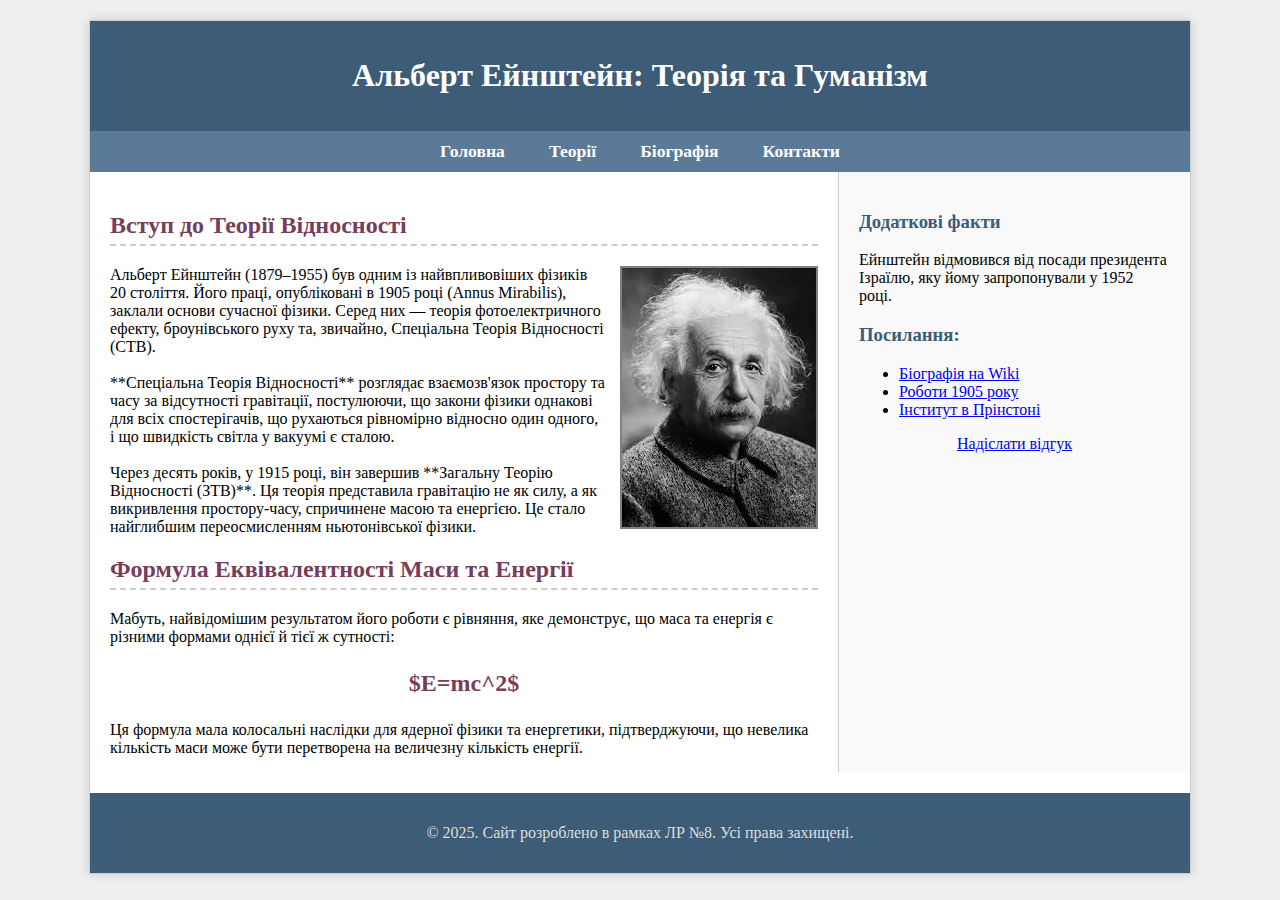
<file: file.html>
<!DOCTYPE html>
<html lang="uk">
<head>
    <meta charset="UTF-8">
    <meta name="viewport" content="width=device-width, initial-scale=1.0">
    <title>Альберт Ейнштейн: Фізик-теоретик (ЛР №8)</title>
    
    <link rel="stylesheet" href="lab08_screen_style.css" type="text/css"> 
</head>

<body>

    <div class="main-wrapper"> 
    
    <header>
        <h1>
            Альберт Ейнштейн: Теорія та Гуманізм
        </h1>
    </header>
    
    <nav>
        <a href="#">Головна</a> 
        <a href="#">Теорії</a>
        <a href="#">Біографія</a>
        <a href="#">Контакти</a>
    </nav>

    <article>
        
        <h2>
            Вступ до Теорії Відносності
        </h2>
        
        <p>
            <img src="einstein_portrait.jpg" alt="Портрет Альберта Ейнштейна" 
                 style="float: right; margin: 0 0 10px 15px; border: 2px solid gray; max-width: 250px; height: auto;">
            
            Альберт Ейнштейн (1879–1955) був одним із найвпливовіших фізиків 20 століття. Його праці, опубліковані в 1905 році (Annus Mirabilis), заклали основи сучасної фізики. Серед них — теорія фотоелектричного ефекту, броунівського руху та, звичайно, Спеціальна Теорія Відносності (СТВ).
            <br><br>
            **Спеціальна Теорія Відносності** розглядає взаємозв'язок простору та часу за відсутності гравітації, постулюючи, що закони фізики однакові для всіх спостерігачів, що рухаються рівномірно відносно один одного, і що швидкість світла у вакуумі є сталою.
            <br><br>
            Через десять років, у 1915 році, він завершив **Загальну Теорію Відносності (ЗТВ)**. Ця теорія представила гравітацію не як силу, а як викривлення простору-часу, спричинене масою та енергією. Це стало найглибшим переосмисленням ньютонівської фізики.
        </p>
        
        <section>
            <h2>Формула Еквівалентності Маси та Енергії</h2>
            <p>
                Мабуть, найвідомішим результатом його роботи є рівняння, яке демонструє, що маса та енергія є різними формами однієї й тієї ж сутності:
            </p>
            <p style="text-align: center; font-size: 1.5em; font-weight: bold; color: #783C5C;">
                $E=mc^2$
            </p>
            <p>
                Ця формула мала колосальні наслідки для ядерної фізики та енергетики, підтверджуючи, що невелика кількість маси може бути перетворена на величезну кількість енергії.
            </p>
        </section>
        
    </article>

    <aside>
        <h3>Додаткові факти</h3>
       
        
        <p>
            Ейнштейн відмовився від посади президента Ізраїлю, яку йому запропонували у 1952 році.
        </p>
        
        <h3>Посилання:</h3>
        <ul>
            <li><a href="#">Біографія на Wiki</a></li>
            <li><a href="#">Роботи 1905 року</a></li>
            <li><a href="#">Інститут в Прінстоні</a></li>
        </ul>

        <p style="text-align: center;">
            <a href="mailto:email@example.com">Надіслати відгук</a>
        </p>
    </aside>

    <footer>
        <p>
            &copy; 2025. Сайт розроблено в рамках ЛР №8. Усі права захищені.
        </p>
    </footer>

</div>
</body>
</html>
</file>
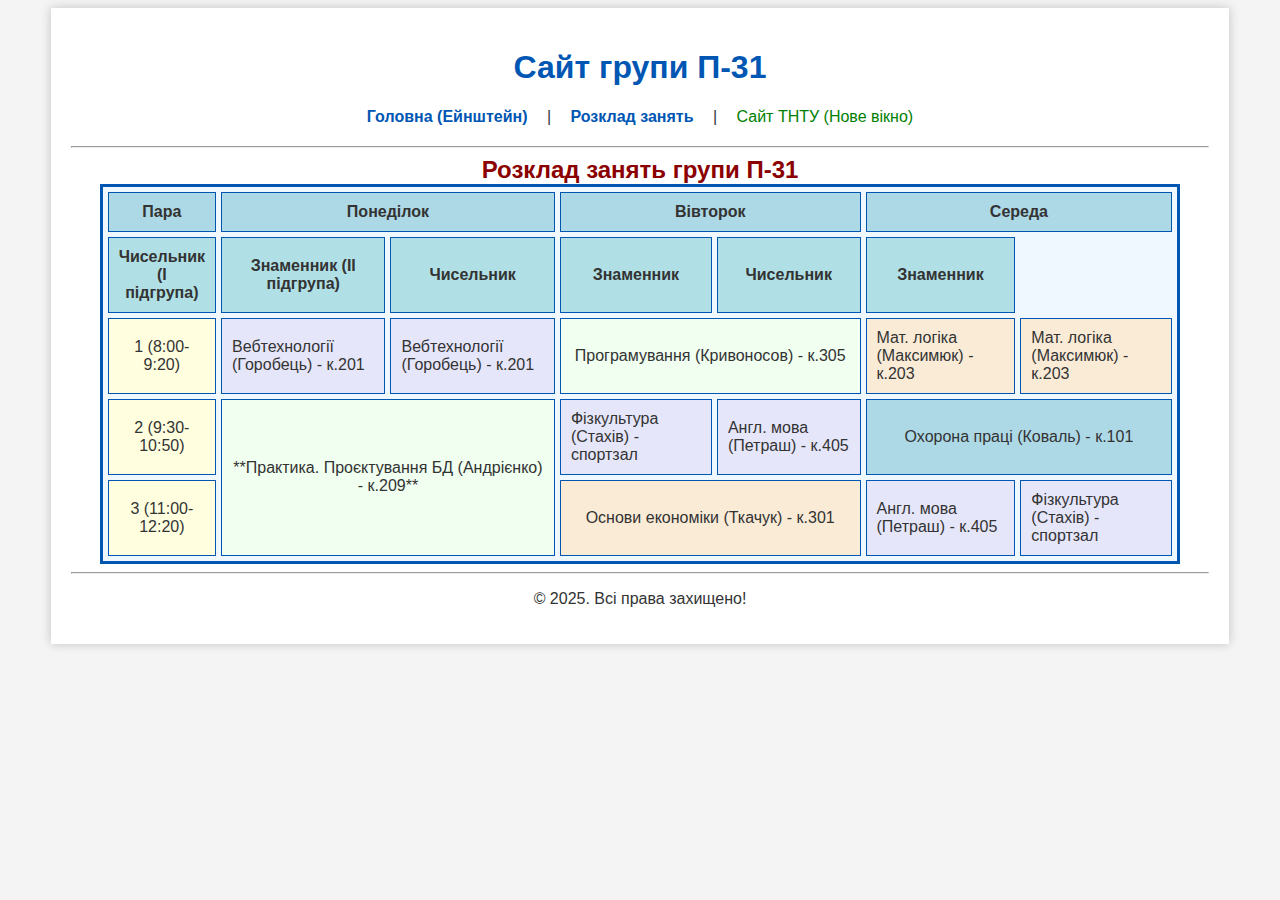
<file: tablucku.html>
<!DOCTYPE html>
<html lang="uk">
<head>
    <meta charset="UTF-8">
    <meta name="viewport" content="width=device-width, initial-scale=1.0">
    <title>Розклад занять</title>
    <style>
        body {
            font-family: Arial, sans-serif;
            color: #333333; 
            background-color: #f4f4f4;
        }
        .content {
            width: 90%;
            margin: 0 auto;
            background-color: white; 
            padding: 20px;
            box-shadow: 0 0 10px rgba(0, 0, 0, 0.2);
        }
    </style>
</head>

<body>
<div class="content">

    <header>
        <h1 align="center" style="color: #0056b3;">
            Сайт групи П-31
        </h1>
    </header>

    <nav style="text-align: center; margin: 20px 0;">
        <a href="einstein.html" style="margin: 0 15px; text-decoration: none; color: #0056b3; font-weight: bold;">Головна (Ейнштейн)</a> |
        <a href="rozklad.html" style="margin: 0 15px; text-decoration: none; color: #0056b3; font-weight: bold;">Розклад занять</a> |
        <a href="https://tntu.edu.ua/" target="_blank" style="margin: 0 15px; text-decoration: none; color: #008000;">Сайт ТНТУ (Нове вікно)</a>
    </nav>
    <hr>

    <section>
        <center>
            <table border="3" cellpadding="10" cellspacing="5" width="95%" bgcolor="#F0F8FF" bordercolor="#0056b3">
                
                <caption> 
                    <font size="5" color="#8B0000"><b>Розклад занять групи П-31</b></font>
                </caption>
                
                <thead>
                    <tr bgcolor="#ADD8E6">
                        <th rowspan="2" width="10%">Пара</th>
                        <th colspan="2">Понеділок</th>
                        <th colspan="2">Вівторок</th>
                        <th colspan="2">Середа</th>
                    </tr>
                </thead>
                
                <tr bgcolor="#B0E0E6">
                    <th>Чисельник (І підгрупа)</th>
                    <th>Знаменник (ІІ підгрупа)</th>
                    <th>Чисельник</th>
                    <th>Знаменник</th>
                    <th>Чисельник</th>
                    <th>Знаменник</th>
                </tr>
                
                <tr>
                    <td align="center" bgcolor="#FFFFE0">1 (8:00-9:20)</td>
                    <td bgcolor="#E6E6FA">Вебтехнології (Горобець) - к.201</td>
                    <td bgcolor="#E6E6FA">Вебтехнології (Горобець) - к.201</td>
                    <td colspan="2" align="center" bgcolor="#F0FFF0">Програмування (Кривоносов) - к.305</td> 
                    <td bgcolor="#FAEBD7">Мат. логіка (Максимюк) - к.203</td>
                    <td bgcolor="#FAEBD7">Мат. логіка (Максимюк) - к.203</td>
                </tr>
                
                <tr>
                    <td align="center" bgcolor="#FFFFE0">2 (9:30-10:50)</td>
                    <td colspan="2" rowspan="2" align="center" valign="middle" bgcolor="#F0FFF0">
                        **Практика. Проєктування БД (Андрієнко) - к.209**
                    </td>
                    <td bgcolor="#E6E6FA">Фізкультура (Стахів) - спортзал</td>
                    <td bgcolor="#E6E6FA">Англ. мова (Петраш) - к.405</td>
                    <td colspan="2" align="center" bgcolor="#ADD8E6">Охорона праці (Коваль) - к.101</td>
                </tr>
                
                <tr>
                    <td align="center" bgcolor="#FFFFE0">3 (11:00-12:20)</td>
                    <td colspan="2" align="center" bgcolor="#FAEBD7">Основи економіки (Ткачук) - к.301</td>
                    <td bgcolor="#E6E6FA">Англ. мова (Петраш) - к.405</td>
                    <td bgcolor="#E6E6FA">Фізкультура (Стахів) - спортзал</td>
                </tr>
            </table>
        </center>
    </section>

    <footer>
        <hr>
        <p align="center">
            &copy; 2025. Всі права захищено!
        </p>
    </footer>

</div>
</body>
</html>
</file>
<file: lab08_screen_style.css>
/* lab08_screen_style.css - Стилі для макета ЛР №8 */

/* Загальні стилі та Box Model */
body {
    font-family: 'Times New Roman', serif; 
    margin: 0; 
    background-color: #EFEFEF; /* Легкий сірий фон */
}

/* Зовнішній контейнер */
.main-wrapper {
    width: 90%;
    max-width: 1100px;
    margin: 20px auto; 
    box-shadow: 0 0 10px rgba(0, 0, 0, 0.15);
    background-color: white;
    /* Демонстрація BORDER */
    border: 1px solid #CCCCCC; 
}

/* HEADER (Шапка) */
header {
    background-color: #3C5C78; /* Темний синьо-сірий колір */
    color: white;
    padding: 15px; 
    text-align: center;
}

/* NAV (Навігація) */
nav {
    background-color: #5A7A98; /* Світліший синьо-сірий */
    padding: 10px 0;
    text-align: center;
}
nav a {
    color: white;
    margin: 0 20px;
    text-decoration: none;
    font-weight: bold;
    font-size: 1.1em;
}

/* ARTICLE (Основний контент - ліва колонка) */
article {
    width: 68%;
    float: left; /* Позиціонування: Float Left */
    /* Box Model: PADDING */
    padding: 20px; 
    box-sizing: border-box; 
    min-height: 600px;
}

/* ASIDE (Бічна панель - права колонка) */
aside {
    width: 32%;
    float: right; /* Позиціонування: Float Right */
    background-color: #F9F9F9; /* Дуже світлий фон */
    padding: 20px;
    box-sizing: border-box;
    min-height: 600px;
    border-left: 1px solid #CCCCCC;
}

/* FOOTER (Підвал) */
footer {
    background-color: #3C5C78;
    color: #DDDDDD;
    padding: 15px;
    text-align: center;
    /* Очищення обтікання: обов'язково для елемента під колонками */
    clear: both; 
}

/* Стилі для контенту всередині блоків */
h2 {
    color: #783C5C; /* Темний рожево-сірий */
    border-bottom: 2px dashed #CCCCCC;
    padding-bottom: 5px;
}
aside h3 {
    color: #3C5C78;
}
.bio-image {
    max-width: 100%;
    height: auto;
    border: 3px solid #783C5C;
    margin-bottom: 10px;
}
</file>
